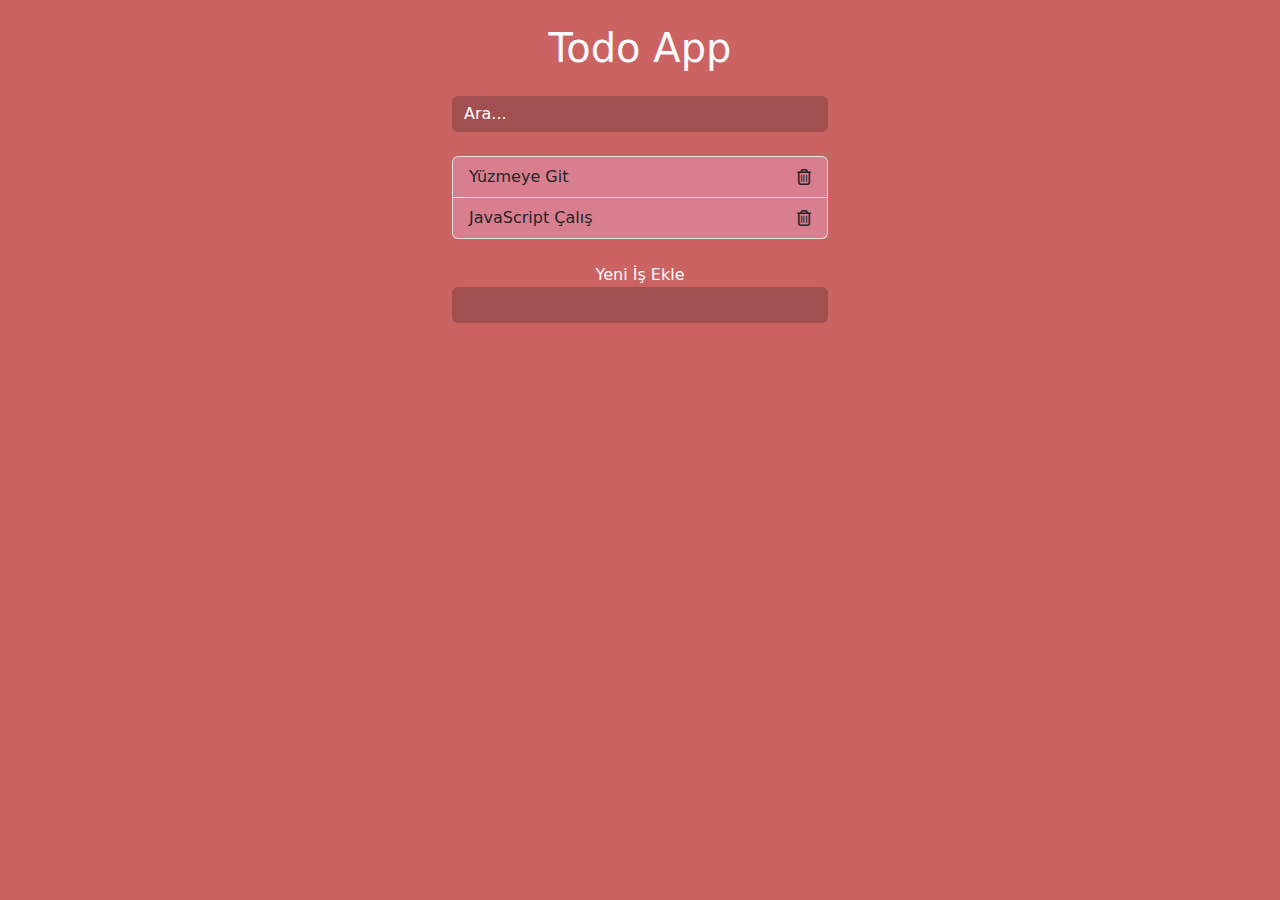
<file: BasicTodo/index.html>
<!DOCTYPE html>
<html lang="en">
  <head>
    <meta charset="utf-8" />
    <meta name="viewport" content="width=device-width, initial-scale=1" />
    <title>Basic Todo App</title>
    <!-- Bootstrap CDN -->
    <link
      href="https://cdn.jsdelivr.net/npm/bootstrap@5.3.2/dist/css/bootstrap.min.css"
      rel="stylesheet"
    />
    <!-- Font Awesome CDN -->
    <link
      rel="stylesheet"
      href="https://cdnjs.cloudflare.com/ajax/libs/font-awesome/6.4.2/css/all.min.css"
    />
    <!-- MY CSS -->
    <link rel="stylesheet" href="style.css" />
  </head>
  <body>
    <div class="container">
      <header class="text-center text-light my-4">
        <h1 class="mb-4">Todo App</h1>
        <form class="search">
          <input
            type="text"
            class="form-control"
            name="search"
            placeholder="Ara..."
          />
        </form>
      </header>

      <ul class="list-group text-light todos">
        <li
          class="list-group-item d-flex justify-content-between align-items-center"
        >
          <span>Yüzmeye Git</span>
          <i class="far fa-trash-alt delete"></i>
        </li>
        <li
          class="list-group-item d-flex justify-content-between align-items-center"
        >
          <span>JavaScript Çalış</span>
          <i class="far fa-trash-alt delete"></i>
        </li>
      </ul>

      <form class="text-center my-4 add">
        <label class="text-light">Yeni İş Ekle</label>
        <input type="text" class="form-control m-auto" name="add" />
      </form>
    </div>

    <script src="ahmet.js"></script>
    <script src="https://cdn.jsdelivr.net/npm/bootstrap@5.3.2/dist/js/bootstrap.bundle.min.js"></script>
  </body>
</html>
</file>
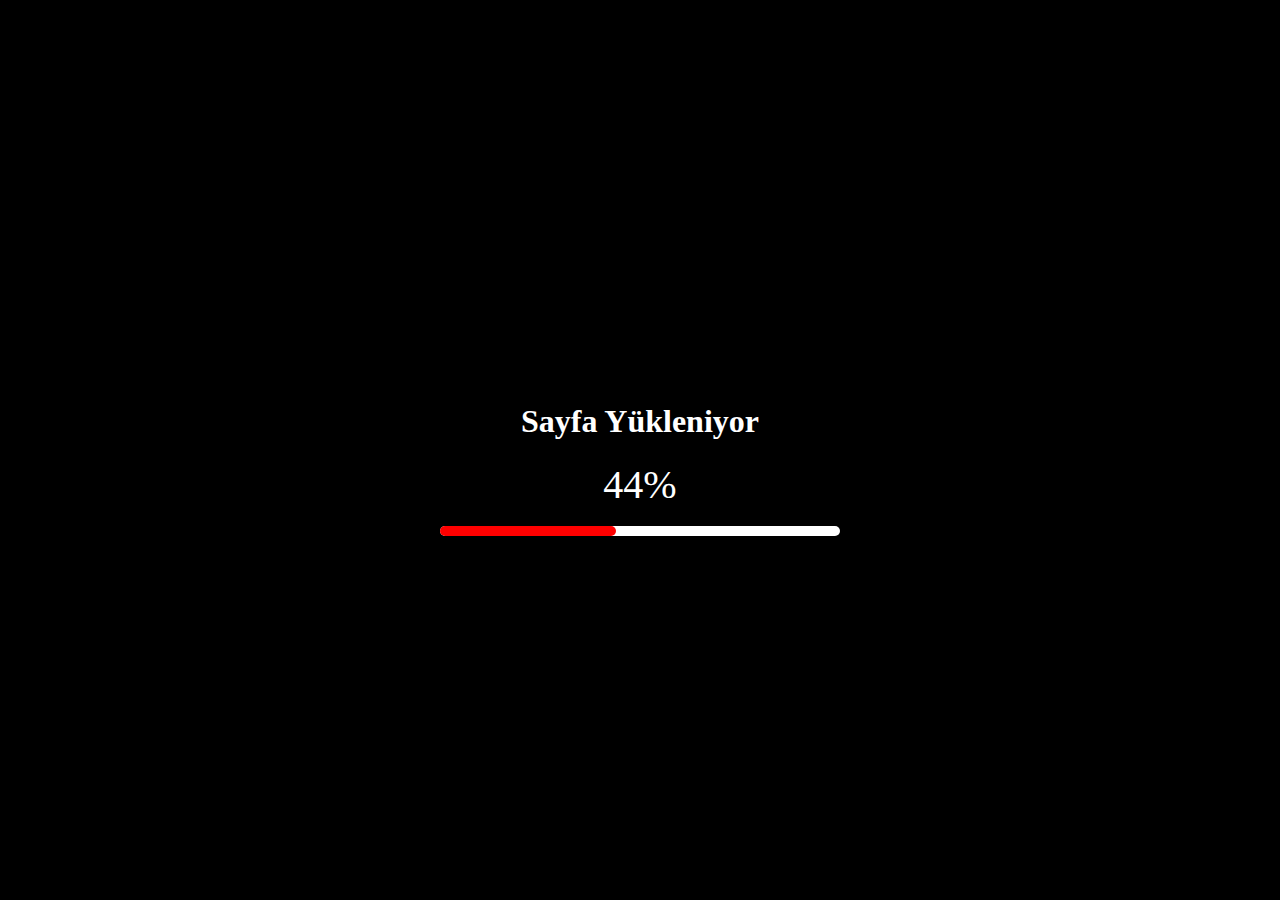
<file: Loading/index.html>
<!DOCTYPE html>
<html lang="en">
  <head>
    <meta charset="UTF-8" />
    <meta name="viewport" content="width=device-width, initial-scale=1.0" />
    <link rel="stylesheet" href="style.css" />
    <title>Loading Bar</title>
  </head>
  <body>
    <div class="container">
      <h1>Sayfa Yükleniyor</h1>
      <div class="counter"></div>
      <hr class="loadingBarGround" />
      <hr class="loadingBarFront" />
    </div>
    <script src="script.js"></script>
  </body>
</html>
</file>
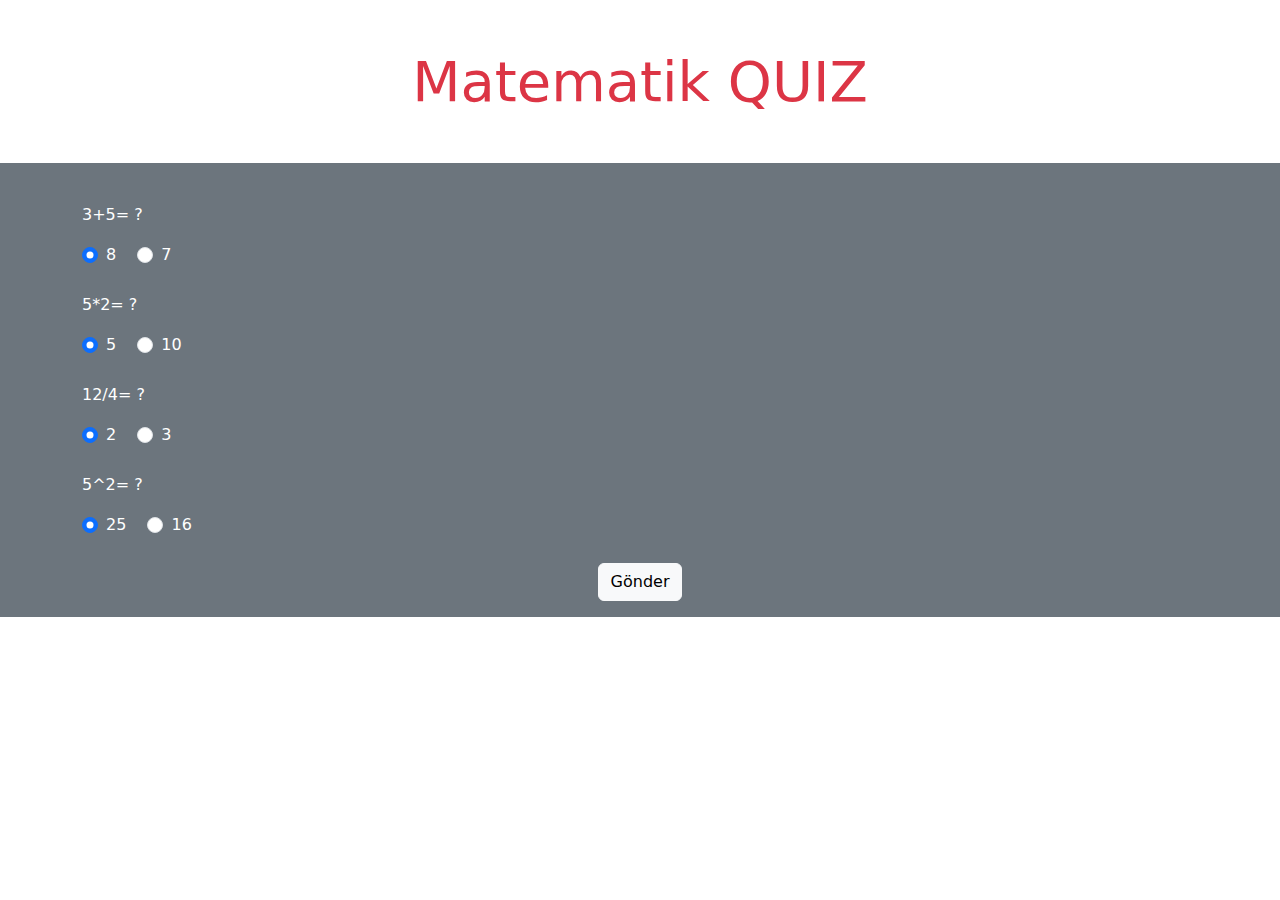
<file: MathQuiz/index.html>
<!DOCTYPE html>
<html lang="en">
  <head>
    <meta charset="utf-8" />
    <meta name="viewport" content="width=device-width, initial-scale=1" />
    <title>Matematik Quiz</title>
    <link
      href="https://cdn.jsdelivr.net/npm/bootstrap@5.3.2/dist/css/bootstrap.min.css"
      rel="stylesheet"
    />
  </head>
  <body>
    <section id="header">
      <div class="bg-white text-center py-4">
        <div class="container">
          <h2 class="text-danger display-4 my-4">Matematik QUIZ</h2>
        </div>
      </div>
    </section>
    <div class="result d-none py-4 bg-white text-center">
      <div class="container lead">
        <p>
          <span id="yuzde" class="text-danger display-4 p-3">0%</span> Doğru
          cevap oranı
        </p>
        <p id="successMessage" class="d-none text-danger">
          Bravo! Bir sonraki egzersiz grubuna geçebilirsin.
        </p>
      </div>
    </div>
    <section id="questions">
      <div class="bg-secondary py-3">
        <div class="container">
          <form class="question-form text-white">
            <div class="my-4">
              <p>3+5= ?</p>
              <div class="form-check form-check-inline">
                <input
                  class="form-check-input"
                  type="radio"
                  name="q1"
                  value="8"
                  checked
                />
                <label class="form-check-label"> 8 </label>
              </div>
              <div class="form-check form-check-inline">
                <input
                  class="form-check-input"
                  type="radio"
                  name="q1"
                  value="7"
                />
                <label class="form-check-label" for="flexRadioDefault2">
                  7
                </label>
              </div>
            </div>
            <div class="my-4">
              <p>5*2= ?</p>
              <div class="form-check form-check-inline">
                <input
                  class="form-check-input"
                  type="radio"
                  name="q2"
                  value="5"
                  checked
                />
                <label class="form-check-label"> 5 </label>
              </div>
              <div class="form-check form-check-inline">
                <input
                  class="form-check-input"
                  type="radio"
                  name="q2"
                  value="10"
                />
                <label class="form-check-label" for="flexRadioDefault2">
                  10
                </label>
              </div>
            </div>
            <div class="my-4">
              <p>12/4= ?</p>
              <div class="form-check form-check-inline">
                <input
                  class="form-check-input"
                  type="radio"
                  name="q3"
                  value="2"
                  checked
                />
                <label class="form-check-label"> 2 </label>
              </div>
              <div class="form-check form-check-inline">
                <input
                  class="form-check-input"
                  type="radio"
                  name="q3"
                  value="3"
                />
                <label class="form-check-label"> 3 </label>
              </div>
            </div>
            <div class="my-4">
              <p>5^2= ?</p>
              <div class="form-check form-check-inline">
                <input
                  class="form-check-input"
                  type="radio"
                  name="q4"
                  value="25"
                  checked
                />
                <label class="form-check-label"> 25 </label>
              </div>
              <div class="form-check form-check-inline">
                <input
                  class="form-check-input"
                  type="radio"
                  name="q4"
                  value="16"
                />
                <label class="form-check-label"> 16 </label>
              </div>
            </div>
            <div class="text-center">
              <button class="btn btn-light">Gönder</button>
            </div>
          </form>
        </div>
      </div>
    </section>

    <script src="https://cdn.jsdelivr.net/npm/bootstrap@5.3.2/dist/js/bootstrap.bundle.min.js"></script>
    <script src="ahmet.js"></script>
  </body>
</html>
</file>
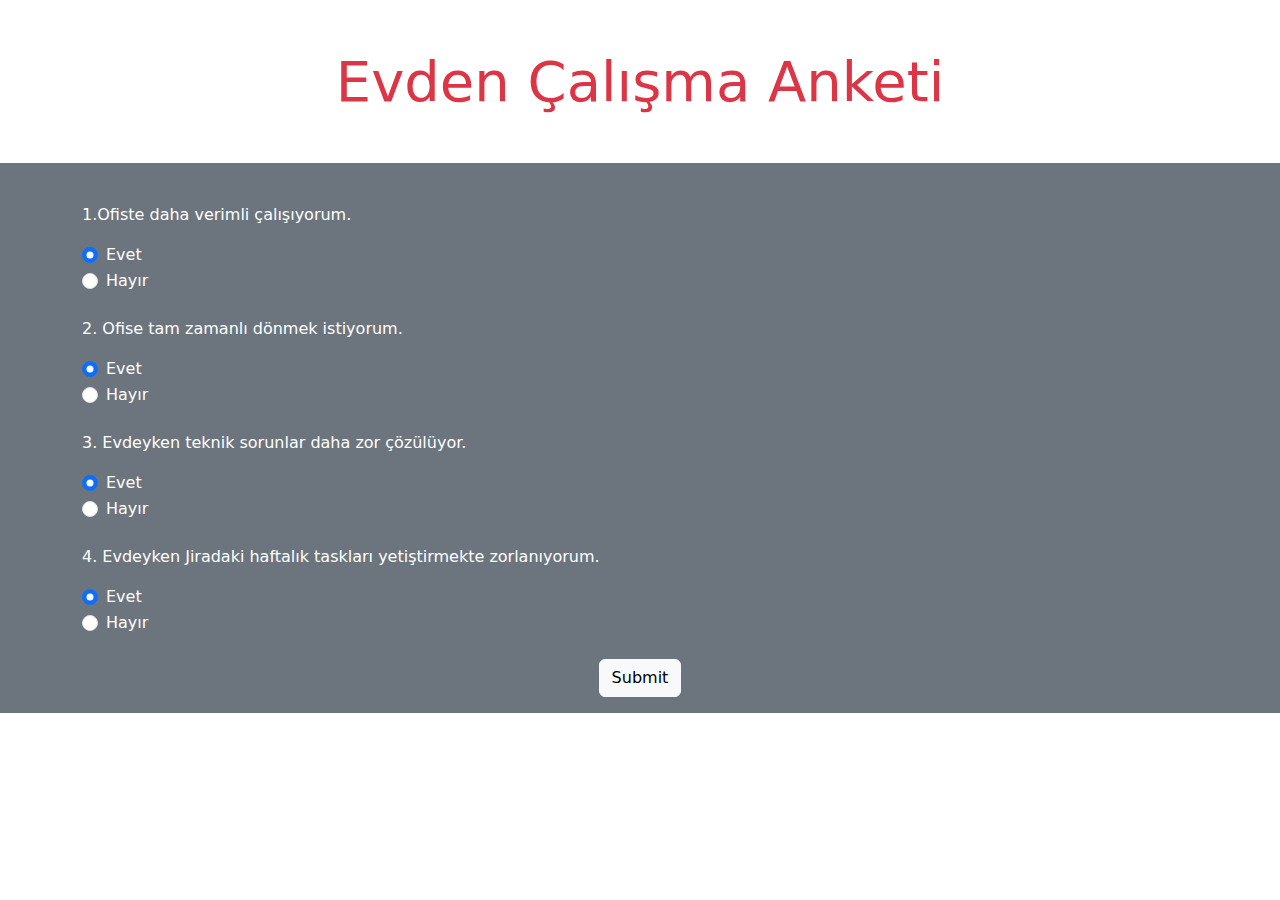
<file: Remote/index.html>
<!DOCTYPE html>
<html lang="en">
  <head>
    <meta charset="UTF-8" />

    <link
      href="https://cdn.jsdelivr.net/npm/bootstrap@5.3.2/dist/css/bootstrap.min.css"
      rel="stylesheet"
    />
    <title>Remote Çalışma Anketi</title>
  </head>
  <body>
    <section id="header">
      <div class="bg-white text-center py-4">
        <div class="container">
          <h2 class="text-danger display-4 my-4">Evden Çalışma Anketi</h2>
        </div>
      </div>
    </section>
    <div class="result d-none py-4 bg-white text-center">
      <div class="container lead">
        <p>
          <span class="text-danger display-4 p-3">0%</span> ofise dönmek
          istiyorsun
        </p>
      </div>
    </div>
    <section id="questions">
      <div class="bg-secondary py-3">
        <div class="container">
          <form class="question-form text-white">
            <div class="my-4">
              <p>1.Ofiste daha verimli çalışıyorum.</p>
              <div class="form-check">
                <input
                  class="form-check-input"
                  type="radio"
                  name="q1"
                  value="E"
                  checked
                />
                <label class="form-check-label"> Evet </label>
              </div>
              <div class="form-check">
                <input
                  class="form-check-input"
                  type="radio"
                  name="q1"
                  value="H"
                />
                <label class="form-check-label" for="flexRadioDefault2">
                  Hayır
                </label>
              </div>
            </div>
            <div class="my-4">
              <p>2. Ofise tam zamanlı dönmek istiyorum.</p>
              <div class="form-check">
                <input
                  class="form-check-input"
                  type="radio"
                  name="q2"
                  value="E"
                  checked
                />
                <label class="form-check-label"> Evet </label>
              </div>
              <div class="form-check">
                <input
                  class="form-check-input"
                  type="radio"
                  name="q2"
                  value="H"
                />
                <label class="form-check-label" for="flexRadioDefault2">
                  Hayır
                </label>
              </div>
            </div>
            <div class="my-4">
              <p>3. Evdeyken teknik sorunlar daha zor çözülüyor.</p>
              <div class="form-check">
                <input
                  class="form-check-input"
                  type="radio"
                  name="q3"
                  value="E"
                  checked
                />
                <label class="form-check-label"> Evet </label>
              </div>
              <div class="form-check">
                <input
                  class="form-check-input"
                  type="radio"
                  name="q3"
                  value="H"
                />
                <label class="form-check-label"> Hayır </label>
              </div>
            </div>
            <div class="my-4">
              <p>
                4. Evdeyken Jiradaki haftalık taskları yetiştirmekte
                zorlanıyorum.
              </p>
              <div class="form-check">
                <input
                  class="form-check-input"
                  type="radio"
                  name="q4"
                  value="E"
                  checked
                />
                <label class="form-check-label"> Evet </label>
              </div>
              <div class="form-check">
                <input
                  class="form-check-input"
                  type="radio"
                  name="q4"
                  value="H"
                />
                <label class="form-check-label"> Hayır </label>
              </div>
            </div>
            <div class="text-center">
              <input type="submit" class="btn btn-light" />
            </div>
          </form>
        </div>
      </div>
    </section>
    <script src="ahmet.js"></script>
  </body>
</html>
</file>
<file: BasicTodo/style.css>
body {
    background: #cb6363;
}

::placeholder {
    color: #fff !important;
}

.container {
    max-width: 400px;
}

input[type=text],
input[type=text]:focus {
    color: #fff;
    border: none;
    background: rgba(0, 0, 0, 0.2);
}

.todos li {
    background: #d87e8e;
}

.delete {
    cursor: pointer;
}

.filtered {
    display: none !important;
}
</file>
<file: Loading/style.css>
* {

    box-sizing: border-box;
}

body {
    display: flex;
    align-items: center;
    justify-content: center;
    height: 100vh;
    background-color: black;
    color: white;
    margin: 0;

}

.container {
    width: 400px;
    text-align: center;
    position: relative;

}

.counter {
    font-size: 40px;
    margin-bottom: 10px;
}

.loadingBarFront {
    height: 10px;
    background-color: red;
    border: none;
    border-radius: 5px;
    width: 0%;
    position: absolute;

}

.loadingBarGround {
    height: 10px;
    background-color: white;
    border: none;
    border-radius: 5px;
    position: absolute;
    width: 100%;
}
</file>
